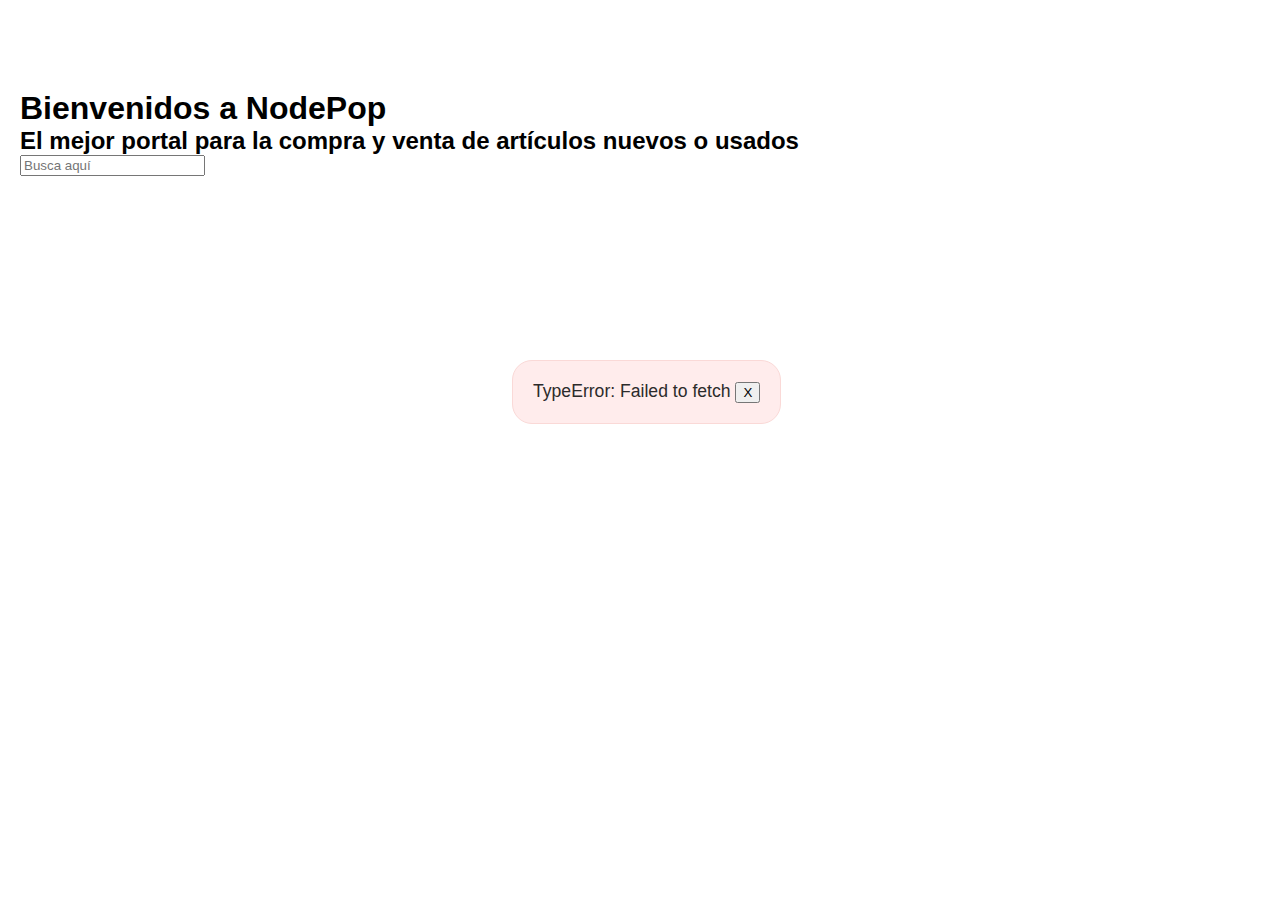
<file: index.html>
<!DOCTYPE html>
<html lang="en">
<head>
    <meta charset="UTF-8">
    <meta http-equiv="X-UA-Compatible" content="IE=edge">
    <meta name="viewport" content="width=device-width, initial-scale=1.0">
    <title>NodePop</title>
    <link rel="stylesheet" href="js/style.css">
</head>
<body>
    <h1>Bienvenidos a NodePop</h1>
    <h2>El mejor portal para la compra y venta de artículos nuevos o usados </h2>
    <div class="search"> <input type="text" id="search" placeholder="Busca aquí"> </div>
    <div class="loader"></div> <!---LoaderController-->
    <div class="message"></div> <!--MessageController-->
    <div class="ads-list"></div> <!--AdsListController-->
    <script type="module" src="js/index.js"></script>
</body>
</html>
</file>
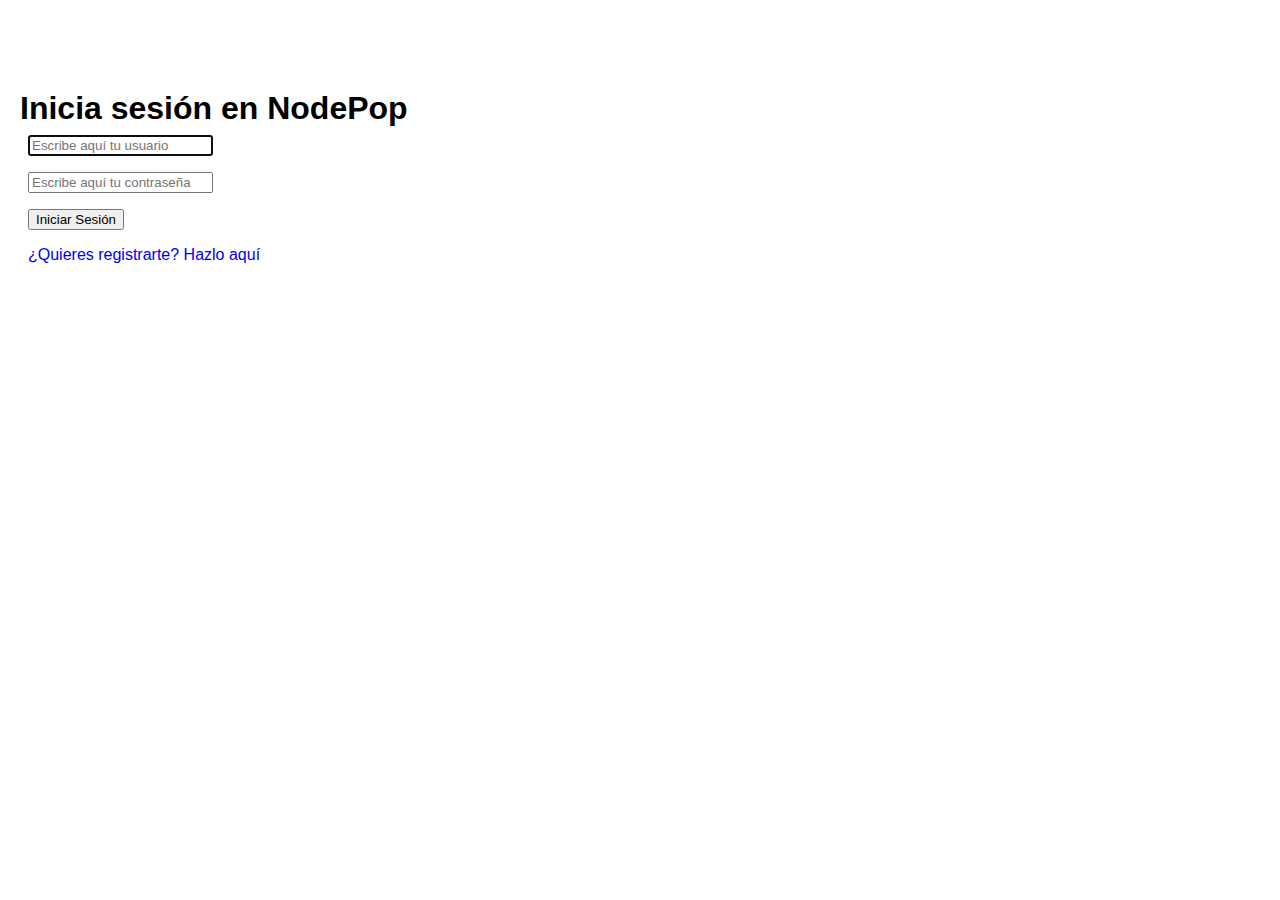
<file: login.html>
<!DOCTYPE html>
<html lang="en">
<head>
    <meta charset="UTF-8">
    <meta http-equiv="X-UA-Compatible" content="IE=edge">
    <meta name="viewport" content="width=device-width, initial-scale=1.0">
    <title>Inicio de sesión</title>
    <link rel="stylesheet" href="js/style.css">
</head>
<body>
    <h1>Inicia sesión en NodePop</h1>
    <div class="message"></div> <!--MessageController-->
    <form novalidate> <!--LoginController-->
        <div>
            <input type="text" name="username" placeholder="Escribe aquí tu usuario" required autofocus>
        </div>
        <div>
            <input type="password" name="password" placeholder="Escribe aquí tu contraseña" required>
        </div>
        <div>
            <button type="submit">Iniciar Sesión</button>
        </div>
        <div class="loader"></div> <!---LoaderController-->
        <div>
            <a class="asking" href="signup.html">¿Quieres registrarte? Hazlo aquí</a>
        </div>
    </form>
    <script type="module" src="js/login.js"></script>
</body>
</html>
</file>
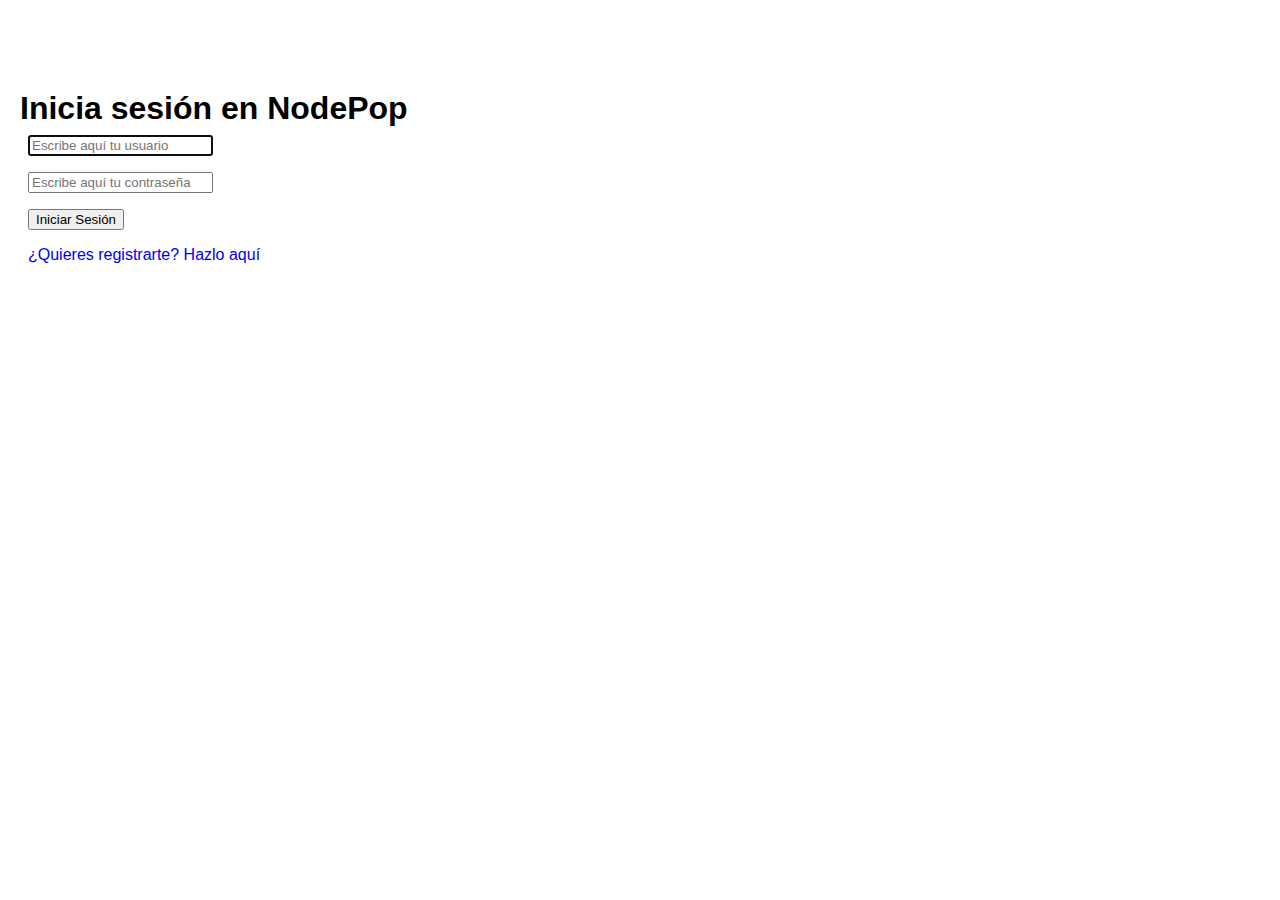
<file: new.html>
<!DOCTYPE html>
<html lang="en">
<head>
    <meta charset="UTF-8">
    <meta http-equiv="X-UA-Compatible" content="IE=edge">
    <meta name="viewport" content="width=device-width, initial-scale=1.0">
    <link rel="stylesheet" href="js/style.css">
    <title>Crea un anuncio en NodePop</title>
</head>
<body>
    <h1>Crea tu anuncio</h1>
    <div class="message"></div> <!---MessageController-->
    <form novalidate> <!--ProductFormController-->
        <div>
            <label for="name"> Nombre: </label>
            <input type="text" name="name" id="name" required autofocus>
        </div>
        <div>
            <label for="typeCompra"> Compra </label>
            <input type="radio" name="type" id="typeCompra" value="Compra" required>
            <label for="typeVenta"> Venta </label>
            <input type="radio" name="type" id="typeVenta" value="Venta" required>
        </div>
        <div>
            <label for="price"> Price: </label>
            <input type="number" name="price" id="price" min="0" step="0.01" required>
        </div>
        <div>
            <label for="tags"> Product tags: </label>
            <br>
            <input type="checkbox" name="tags" value="lifestyle" />Lifestyle<br />
            <input type="checkbox" name="tags" value="home" />Home<br />
            <input type="checkbox" name="tags" value="motor" />Motor<br />
            <input type="checkbox" name="tags" value="work" />Work<br />
            <input type="checkbox" name="tags" value="game" />Game<br />
            <input type="checkbox" name="tags" value="fitness" />Fitness<br />
        </div>
        <div>
            <h4>Publica una foto del producto(PNG or JPG)</h4>
            <input type="file" name="photo" id="photo" placeholder="no_image.png" accept="image/png, image/jpeg">
        </div>
        <button type="submit" id="create-btn"> Crear anuncio </button>
        <div class="loader"></div> <!---LoaderController-->
    </form>
    <script type="module" src="js/new.js"></script>    
</body>
</html>
</file>
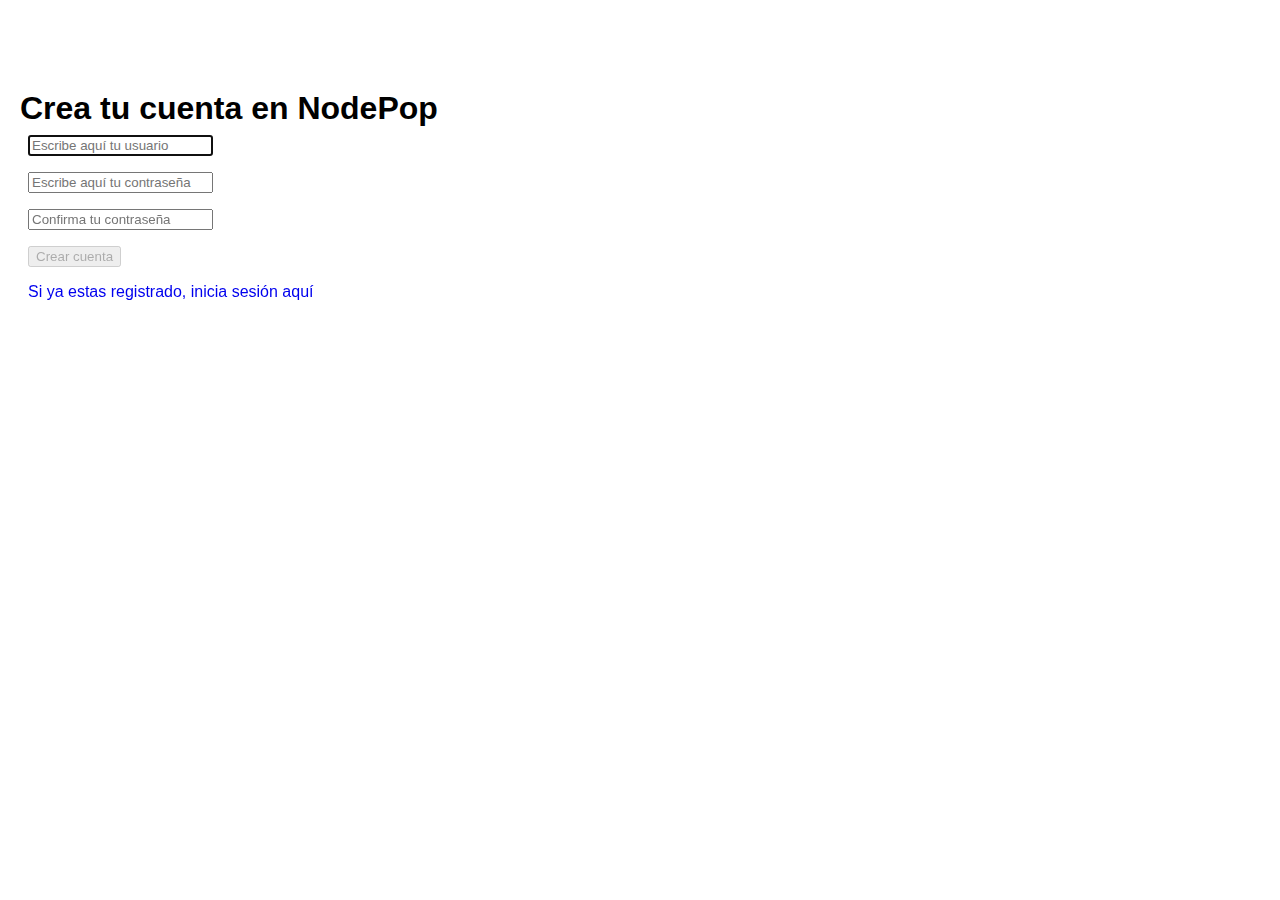
<file: signup.html>
<!DOCTYPE html>
<html lang="en">
<head>
    <meta charset="UTF-8">
    <meta http-equiv="X-UA-Compatible" content="IE=edge">
    <meta name="viewport" content="width=device-width, initial-scale=1.0">
    <title>Regístrate en NodePop</title>
    <link rel="stylesheet" href="js/style.css">
</head>
<body>
    <h1>Crea tu cuenta en NodePop</h1>
    <div class="message"></div> <!--MessageController-->
    <form novalidate> <!--SignupController-->
        <div>
            <input type="text" name="username" placeholder="Escribe aquí tu usuario" required autofocus>
        </div>
        <div>
            <input type="password" name="password" placeholder="Escribe aquí tu contraseña" required>
        </div>
        <div>
            <input type="password" name="passwordConfirmation" placeholder="Confirma tu contraseña" required>
        </div>
        <div>
            <button type="submit" disabled>Crear cuenta</button>
        </div>
        <div class="loader"></div> <!---LoaderController-->
        <div>
            <a class="asking" href="login.html"> Si ya estas registrado, inicia sesión aquí</a>
        </div>
    </form>
    <script type="module" src="js/signup.js"></script>
</body>
</html>
</file>
<file: js/style.css>
* {
    margin: 0;
    box-sizing: border-box;
    font-family: 'Lucida Sans', 'Lucida Sans Regular', 'Lucida Grande', 'Lucida Sans Unicode', Geneva, Verdana, sans-serif;
}

body {
    padding: 90px 20px 0;
}

.nav {
    display:flex;
    justify-content: space-between;

    max-width: 992px;
    margin: 0 auto;

}

.nav-link {
    color: white;
    text-decoration: none;
}

.logo {
    font-size: 30px;
    font-weight: bold;
    padding: 0 40px;
    line-height: 80px;
}

.nav-menu {
    display: flex;
    margin-right: 20px;
    list-style: none;
}

.nav-menu-item {
    font-size: 18px;
    margin: 0 10px;
    line-height: 80px;
}

#new-link {
    display: none;
}

#profile-link {
    display: none;
}

#li-visitorname > a {
    background-color: #2c292f;
}

/* index.html products */
.searchb > input {
    margin: 5px;
}

.ads-list { /* UL element */
    list-style-type: none;
    margin: 0;
}

.ad-container {  /* div element que tiene li + a*/
    border: 2px solid black;
    border-radius: 10px;
    margin: 10px;
}

.ad-img-container > img {
    margin: 5px;
}

.ad-text-container {
    margin: 10px;
    background-color: Beige;
}

#ad-photo {
    max-width: 20%;
    max-height: 20%;
}

a {
    text-decoration:none;
}

.property-p {
    margin: 5px;
}

/* Loader */

.lds-ring {
    display: inline-block;
    position: relative;
    width: 80px;
    height: 80px;
}

.lds-ring.hidden {
    display: none;
}

.lds-ring div {
    box-sizing: border-box;
    display: block;
    position: absolute;
    width: 64px;
    height: 64px;
    margin: 8px;
    border: 8px solid lightskyblue;
    border-radius: 50%;
    animation: lds-ring 1.2s cubic-bezier(0.5, 0, 0.5, 1) infinite;
    border-color: lightskyblue transparent transparent transparent;
}

.lds-ring div:nth-child(1) {
    animation-delay: -0.45s;
}

.lds-ring div:nth-child(2) {
    animation-delay: -0.3s;
}

.lds-ring div:nth-child(3) {
    animation-delay: -0.15s;
}

@keyframes lds-ring {
    0% {
        transform: rotate(0deg);
    }
    100% {
        transform: rotate(360deg);
    }
}

/* my-message: error, success, etc. */
.error {
    background: #ffecec;
    color: rgb(44, 43, 43);
    padding: 20px;
    border: 1px solid #fad9d7;
    border-radius: 20px;;
    position: absolute;
    top: 40%;
    left: 40%;
    cursor: default;
    font-size:1.1em;
}

.success {
    background: #e9ffd9;
    color: rgb(44, 43, 43);
    padding: 20px;
    border: 1px solid #D1FAB6;
    border-radius: 20px;;
    position: absolute;
    top: 40%;
    left: 40%;
    cursor: default;
    font-size:1.1em;
}

.alert {
    background: #fff8c4;
    color: rgb(44, 43, 43);
    padding: 20px;
    border: 1px solid #f2c779;
    border-radius: 20px;;
    position: absolute;
    top: 40%;
    left: 40%;
    cursor: default;
    font-size:1.1em;
}

/* Forms: Login and Signup */
form > div > p {
    color: red;
    font-size: 10px;
    padding: 8px 0px;
}

/* Form: New Product */
form > div {
    padding: 8px;
}

#create-btn {
    margin: 30px 30px 0px 10px;
    padding: 10px;
    font-size: 18px;
    color: white;
    background-color: #009578;
    border: 1px solid #000;
    border-radius: 10px;
}

#create-btn:hover {
    background-color: #00b28f;
}

input[type=number]::-webkit-inner-spin-button {
    opacity: 1
}

/* Detail of a product*/
#delete-btn {
    margin: 30px 30px 0px 10px;
    padding: 10px;
    font-size: 18px;
    color: white;
    background-color: #009578;
    border: 1px solid #000;
    border-radius: 10px;
}

#delete-btn:hover {
    background-color: #00b28f;
}

.ad-detail-text-container > p {
    margin-bottom: 10px;
    font-size: 20px;
}
</file>
